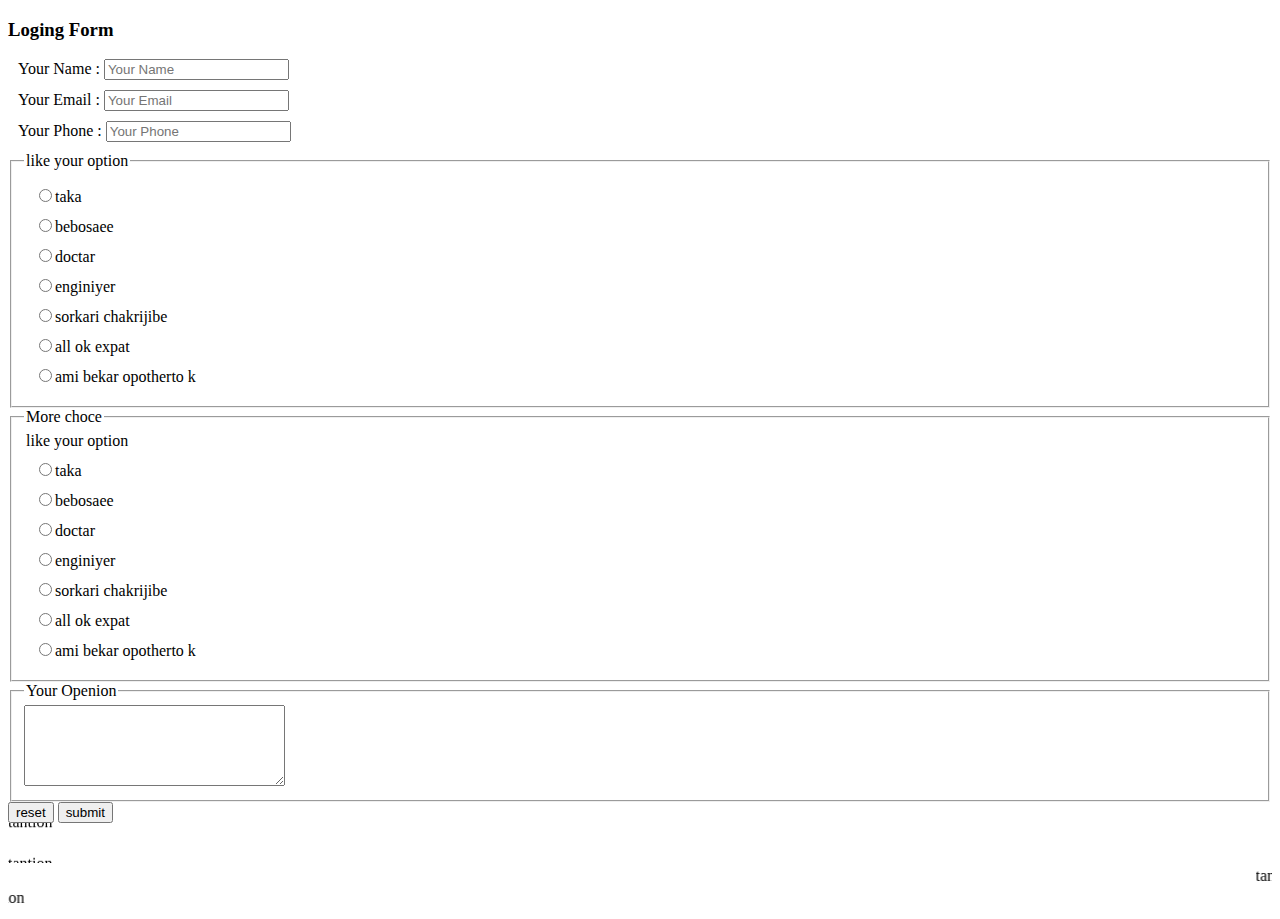
<file: form.html>
<!DOCTYPE html>
<html lang="en">
<head>
    <meta charset="UTF-8">
    <meta name="viewport" content="width=device-width, initial-scale=1.0">
    <title>Form</title>
    <style>
        label{
            display: block;
            margin: 10px;
        }
    </style>
</head>
<body>
    <header>

    </header>
    <main>
        <h3>Loging Form</h3>
        <form action="">
            
        <label for="name">Your Name :
            <input type="text" placeholder="Your Name" name="" id="">
        </label>
        <label for="email">Your Email :
            <input type="text" placeholder="Your Email" name="" id="">
        </label>
        <label for="phone">Your Phone :
            <input type="text" name="" id="" placeholder="Your Phone ">
        </label>

        <fieldset>
            <legend>like your option </legend>
            <label for="like"><input type="radio" name="jamai" id="a">taka</label>
            <label for="like"><input type="radio" name="jamai" id="b">bebosaee</label>
            <label for="like"><input type="radio" name="jamai" id="c">doctar</label> 
            <label for="like"><input type="radio" name="jamai" id="d">enginiyer</label>
            <label for="like"><input type="radio" name="jamai" id="e">sorkari chakrijibe</label>
            <label for="like"><input type="radio" name="jamai" id="f">all ok expat</label>
            <label for="like"><input type="radio" name="jamai" id="g">ami bekar opotherto k</label>
        
        </fieldset>
        <fieldset>
            <legend>More choce </legend>
            <legend>like your option </legend>
            <label for="like"><input type="radio" name="taka" id="a">taka</label>
            <label for="like"><input type="radio" name="bebosaee" id="b">bebosaee</label>
            <label for="like"><input type="radio" name="doctar" id="c">doctar</label> 
            <label for="like"><input type="radio" name="enginiyer" id="d">enginiyer</label>
            <label for="like"><input type="radio" name="sorkari" id="e">sorkari chakrijibe</label>
            <label for="like"><input type="radio" name="all" id="f">all ok expat</label>
            <label for="like"><input type="radio" name="ami" id="g">ami bekar opotherto k</label>
        </fieldset>
        <fieldset>
            <legend>Your Openion</legend>
            <textarea name="" id="" cols="30" rows="5"></textarea>
        </fieldset>
        <input type="reset" value="reset">
        <input type="submit" value="submit">

        </form>
        <marquee behavior="" direction="down" scrollamount="1">tantion</marquee>
        <marquee behavior="" direction="up" scrollamount="1">tantion</marquee>
        <marquee behavior="" direction="left" scrollamount="2">tantion</marquee>
        <marquee behavior="" direction="right" scrollamount="2">tantion</marquee>

    </main>
    <footer></footer>
</body>
</html>
</file>
